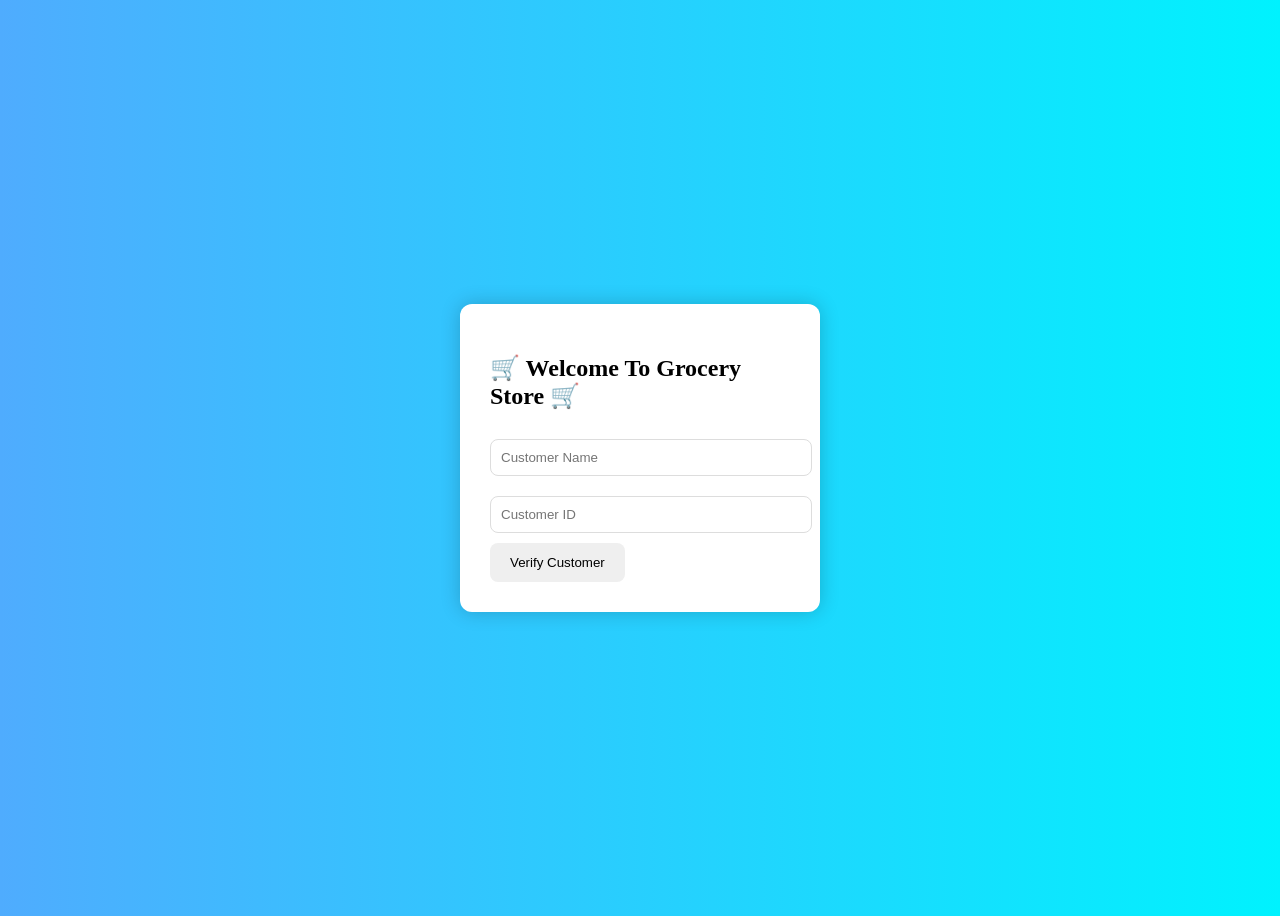
<file: index.html>
<!DOCTYPE html>
<html lang="en">
<head>
<meta charset="UTF-8">
<meta name="viewport" content="width=device-width, initial-scale=1.0">
<title>Grocery Store</title>
<link rel="stylesheet" href="style.css">
</head>
<body class="center">

<div class="card">
<h2>🛒 Welcome To Grocery Store 🛒</h2>

<input type="text" id="name" placeholder="Customer Name">
<input type="text" id="cid" placeholder="Customer ID">

<button onclick="login()">Verify Customer</button>
</div>

<script src="script.js"></script>
</body>
</html>
</file>
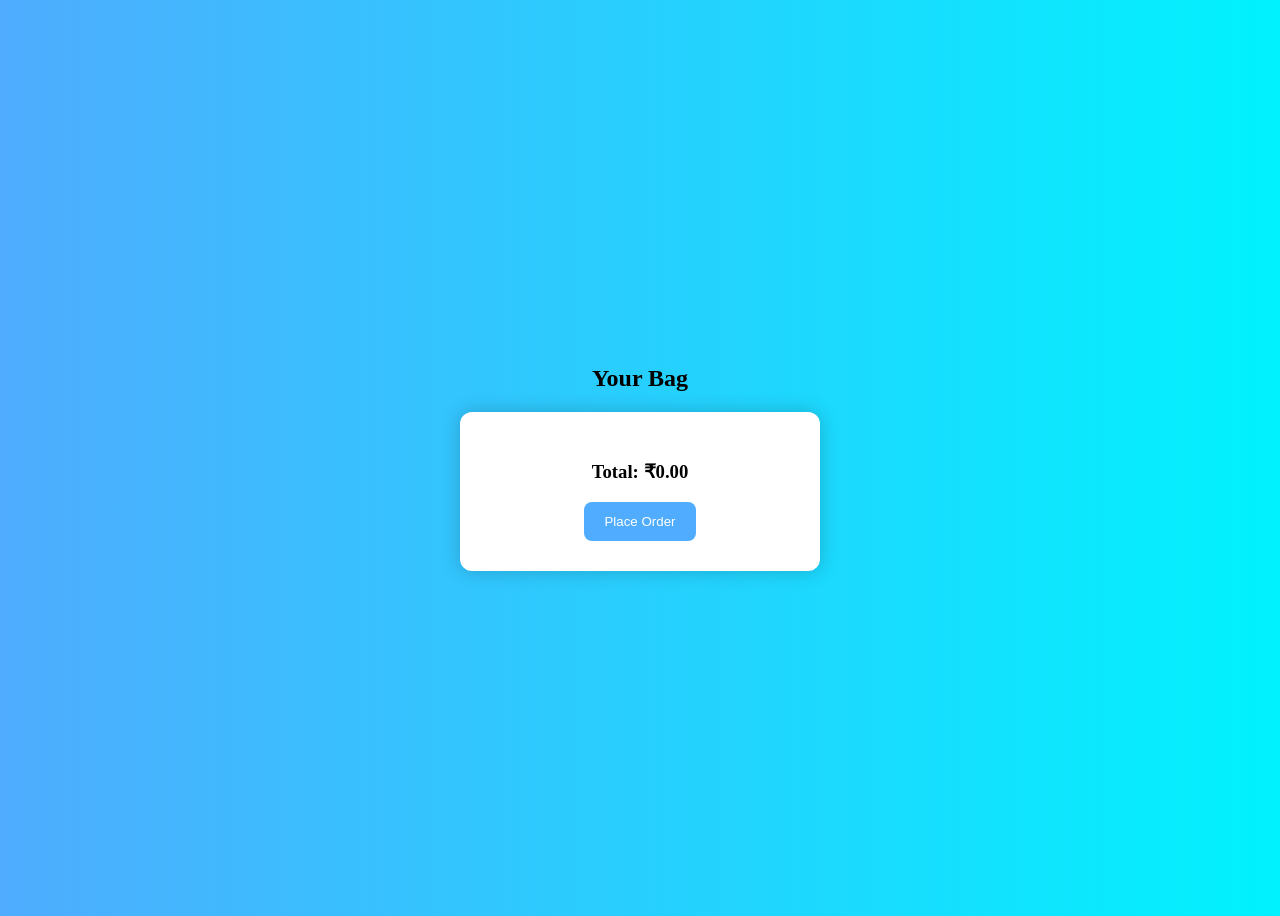
<file: bag.html>
<!DOCTYPE html>
<html>
<head>
<title>Your Bag</title>
<link rel="stylesheet" href="style.css">
</head>
<body class="center">

<h2 class="center">Your Bag</h2>
<div class="op">
<div id="bag"></div>

<h3 id="total"></h3>

<div class="center">
<button onclick="placeOrder()" class="primary">Place Order</button>
</div>
</div>

<script src="script.js"></script>
</body>
</html>
</file>
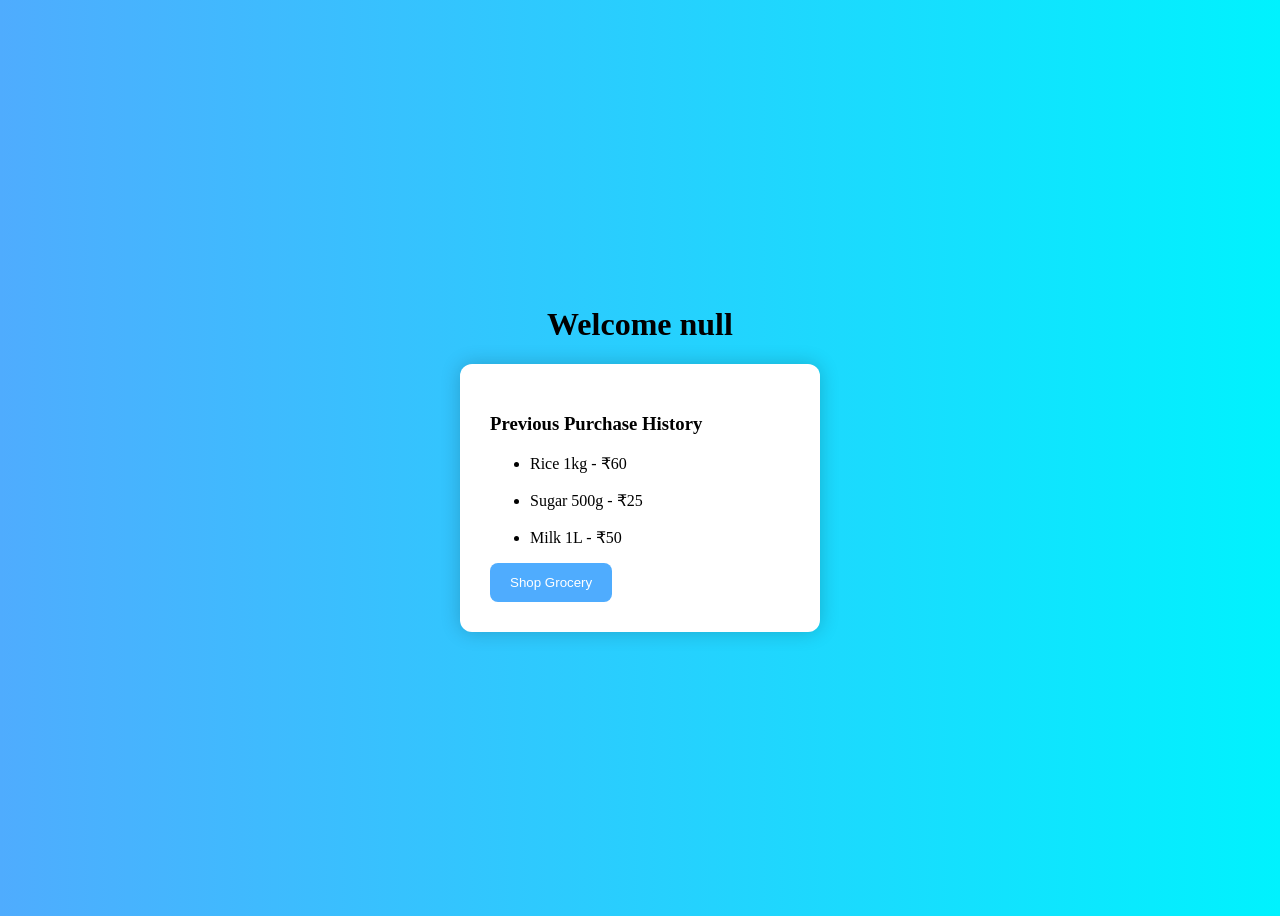
<file: profile.html>
<!DOCTYPE html>
<html>
<head>
<title>Customer Profile</title>
<link rel="stylesheet" href="style.css">
</head>
<body class="center">

<div class="header">
<h1 id="customerName"></h1>
</div>

<div class="container">

<h3>Previous Purchase History</h3>

<ul id="history">
<li>Rice 1kg - ₹60</li><br>
<li> Sugar 500g - ₹25</li><br>
<li> Milk 1L - ₹50</li>
</ul>

<button onclick="goShop()" class="primary">Shop Grocery</button>

</div>


<script src="script.js"></script>
</body>
</html>
</file>
<file: style.css>
body{
background:linear-gradient(to right,#4facfe,#00f2fe);
min-height:100vh;
}

.card{
background:white;
padding:30px;
border-radius:12px;
width:300px;
box-shadow:0 0 20px rgba(0,0,0,.2);
}

.center{
display:flex;
justify-content:center;
align-items:center;
flex-direction:column;
}

input{
padding:10px;
margin:10px 0;
width:100%;
border-radius:8px;
border:1px solid #ddd;
}

button{
padding:12px 20px;
border:none;
border-radius:8px;
cursor:pointer;
}

.primary{
background:#4facfe;
color:white;
}

.grid{
display:grid;
grid-template-columns:repeat(auto-fill,minmax(220px,1fr));
gap:15px;
padding:20px;
}

.item{
background:white;
padding:15px;
border-radius:12px;
box-shadow:0 0 10px rgba(0,0,0,.1);
transition:.3s;
}

.item:hover{
transform:scale(1.05);
}

img{
width:100%;
height:120px;
object-fit:cover;
}

.container{
background:white;
padding:30px;
border-radius:12px;
width:300px;
box-shadow:0 0 20px rgba(0,0,0,.2);
}

.op{
background:white;
padding:30px;
border-radius:12px;
width:300px;
box-shadow:0 0 20px rgba(0,0,0,.2);

display:flex;
justify-content:center;
align-items:center;
flex-direction:column;
}
</file>
